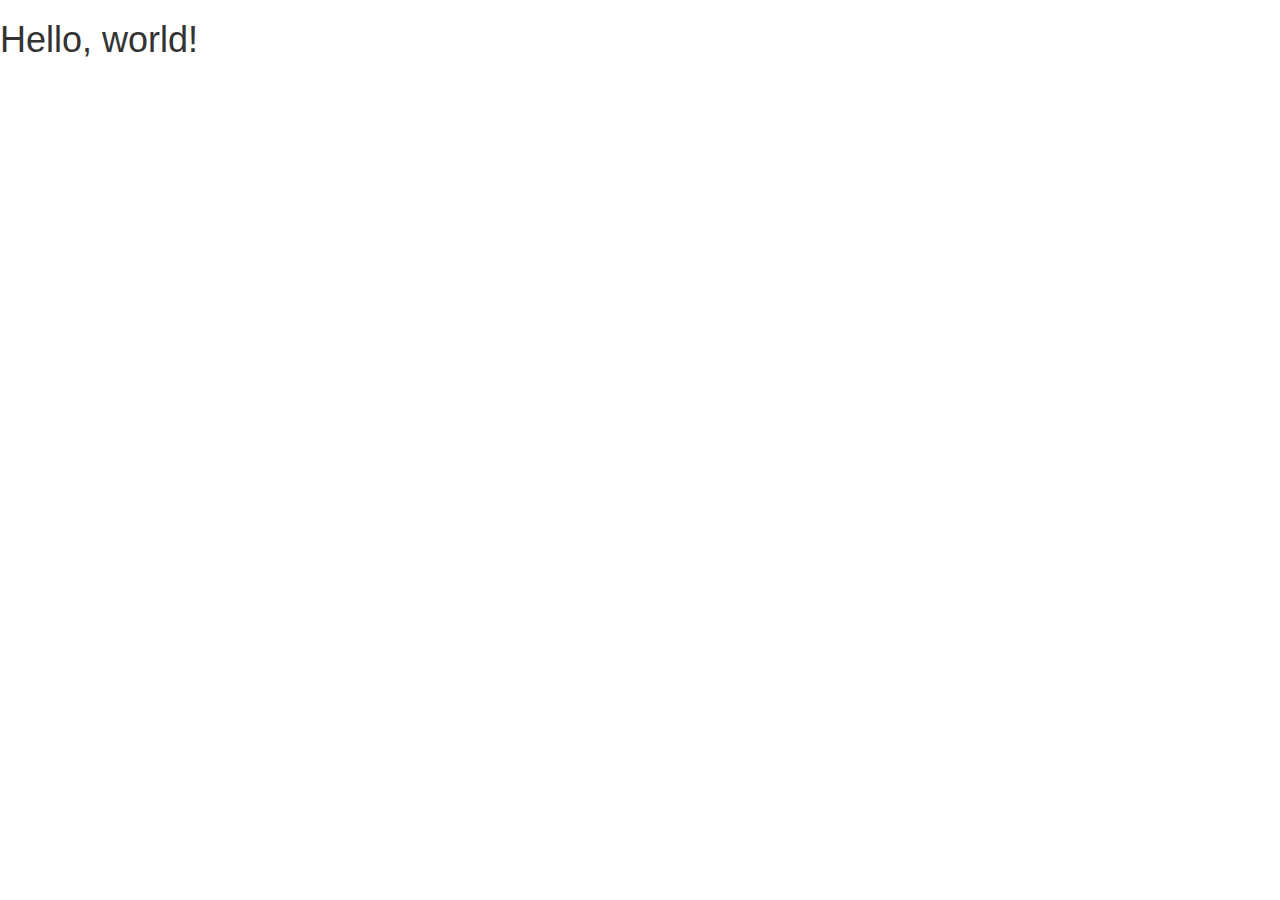
<file: FAQ.html>
<!DOCTYPE html>
<html lang="en">
  <head>
    <meta charset="utf-8">
    <meta http-equiv="X-UA-Compatible" content="IE=edge">
    <meta name="viewport" content="width=device-width, initial-scale=1">
    <title>Bootstrap 101 Template</title>

    <!-- Bootstrap -->
    <link href="css/bootstrap.min.css" rel="stylesheet">

    <!-- HTML5 Shim and Respond.js IE8 support of HTML5 elements and media queries -->
    <!-- WARNING: Respond.js doesn't work if you view the page via file:// -->
    <!--[if lt IE 9]>
      <script src="https://oss.maxcdn.com/html5shiv/3.7.2/html5shiv.min.js"></script>
      <script src="https://oss.maxcdn.com/respond/1.4.2/respond.min.js"></script>
    <![endif]-->
  </head>
  <body>
    <h1>Hello, world!</h1>

    <!-- jQuery (necessary for Bootstrap's JavaScript plugins) -->
    <script src="https://ajax.googleapis.com/ajax/libs/jquery/1.11.1/jquery.min.js"></script>
    <!-- Include all compiled plugins (below), or include individual files as needed -->
    <script src="js/bootstrap.min.js"></script>
  </body>
</html>
</file>
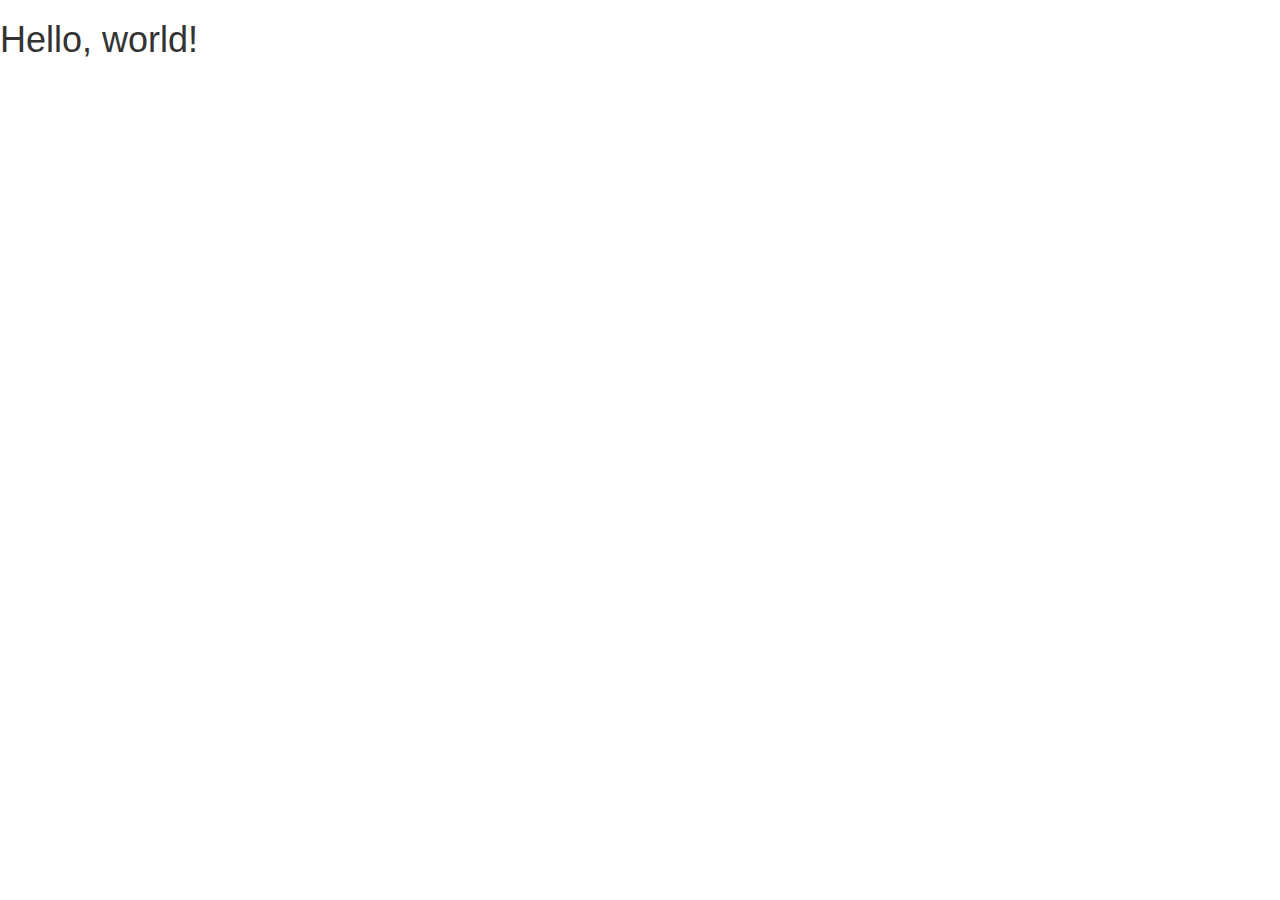
<file: Loginpage.html>
<!DOCTYPE html>
<html lang="en">
  <head>
    <meta charset="utf-8">
    <meta http-equiv="X-UA-Compatible" content="IE=edge">
    <meta name="viewport" content="width=device-width, initial-scale=1">
    <title>Bootstrap 101 Template</title>

    <!-- Bootstrap -->
    <link href="css/bootstrap.min.css" rel="stylesheet">

    <!-- HTML5 Shim and Respond.js IE8 support of HTML5 elements and media queries -->
    <!-- WARNING: Respond.js doesn't work if you view the page via file:// -->
    <!--[if lt IE 9]>
      <script src="https://oss.maxcdn.com/html5shiv/3.7.2/html5shiv.min.js"></script>
      <script src="https://oss.maxcdn.com/respond/1.4.2/respond.min.js"></script>
    <![endif]-->
  </head>
  <body>
    <h1>Hello, world!</h1>

    <!-- jQuery (necessary for Bootstrap's JavaScript plugins) -->
    <script src="https://ajax.googleapis.com/ajax/libs/jquery/1.11.1/jquery.min.js"></script>
    <!-- Include all compiled plugins (below), or include individual files as needed -->
    <script src="js/bootstrap.min.js"></script>
  </body>
</html>
</file>
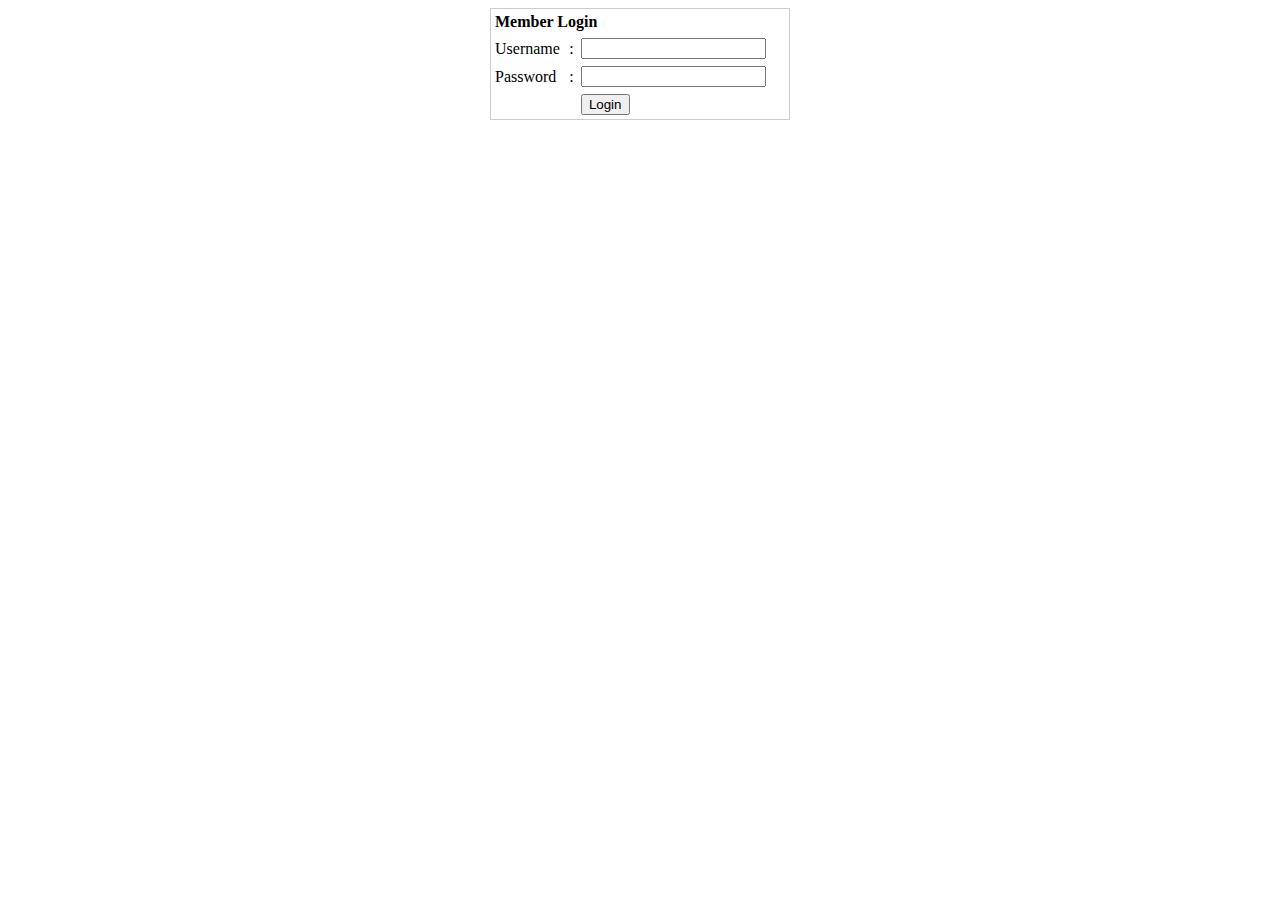
<file: queryTest/main_login.html>
<!DOCTYPE html>
<head></head>
<body>


<table width="300" border="0" align="center" cellpadding="0" cellspacing="1" bgcolor="#CCCCCC">
<tr>
<form name="form1" method="post" action="checklogin.php">
<td>
<table width="100%" border="0" cellpadding="3" cellspacing="1" bgcolor="#FFFFFF">
<tr>
<td colspan="3"><strong>Member Login </strong></td>
</tr>
<tr>
<td width="78">Username</td>
<td width="6">:</td>
<td width="294"><input name="myusername" type="text" id="myusername"></td>
</tr>
<tr>
<td>Password</td>
<td>:</td>
<td><input name="mypassword" type="text" id="mypassword"></td>
</tr>
<tr>
<td>&nbsp;</td>
<td>&nbsp;</td>
<td><input type="submit" name="Submit" value="Login"></td>
</tr>
</table>
</td>
</form>
</tr>
</table>

</body>   
</html>
</file>
